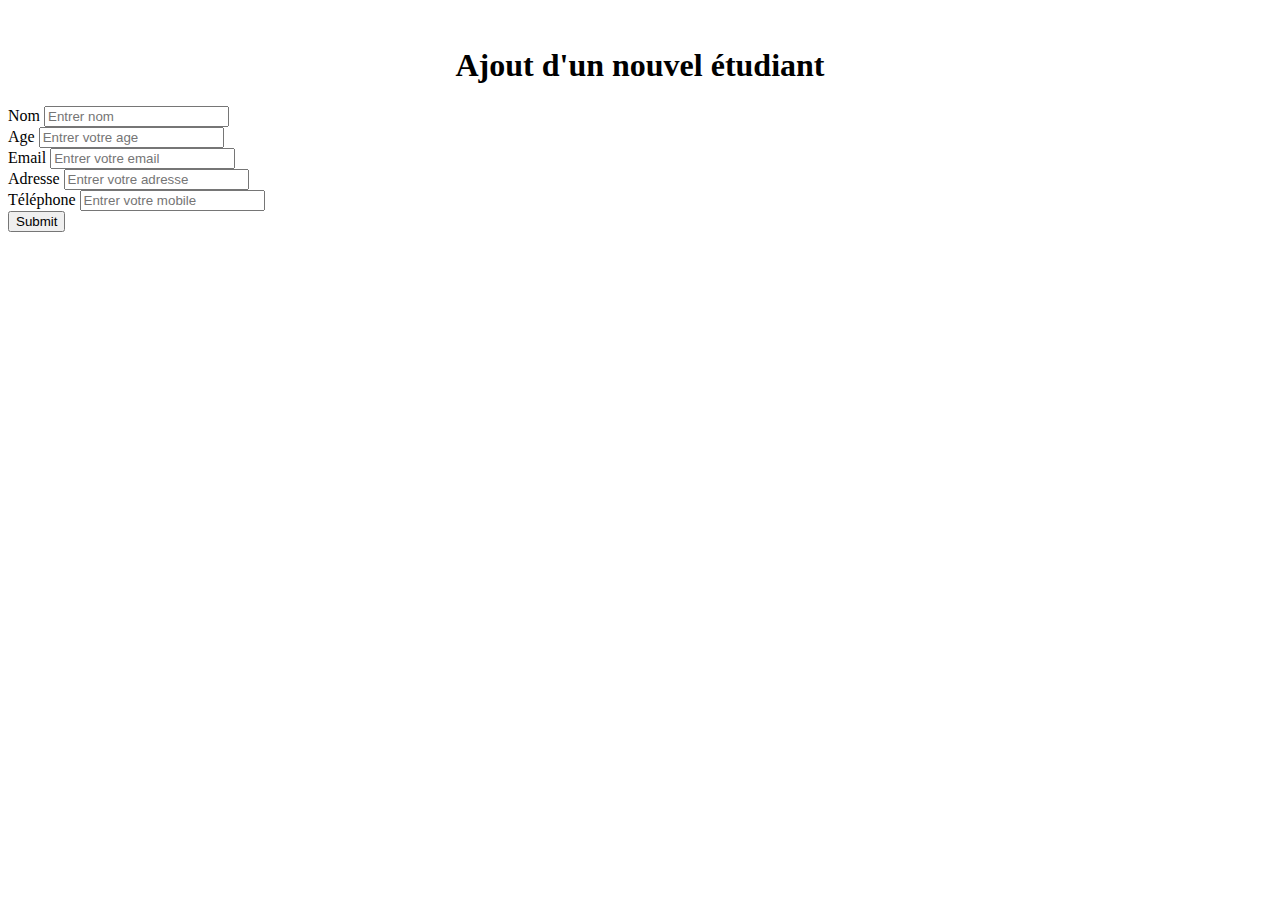
<file: src/main/resources/templates/home/addStudent.html>
<!DOCTYPE html>
<html>
<head>
<meta charset="utf-8">
<title>Spring</title>
<!--  link rel="stylesheet" href="https://cdn.jsdelivr.net/npm/bootstrap@4.5.3/dist/css/bootstrap.min.css" integrity="sha384-TX8t27EcRE3e/ihU7zmQxVncDAy5uIKz4rEkgIXeMed4M0jlfIDPvg6uqKI2xXr2" crossorigin="anonymous"-->
<link rel="stylesheet" th:href="@{css/bootstrap.css}" />

<link rel="stylesheet" th:href="@{main.css}" />

</head>
<body>
<img th:src="@{image/MI.png}" width="18%" />
<h1 align="center">Ajout d'un nouvel étudiant</h1>

<form method="post" th:action="@{/save}">
<div class="form-group">
<label for="nom">Nom</label> <input name="Nom" type="text" class="form-control"
id="nom"  placeholder="Entrer nom">
</div>

<div class="form-group">
<label for="age">Age</label> <input name="age" type="text" class="form-control"
id="age"  placeholder="Entrer votre age">
</div>

<div class="form-group">
<label for="email">Email</label> <input name="email" type="email" class="form-control"
id="email"  placeholder="Entrer votre email">
</div>

<div class="form-group">
<label for="adresss">Adresse</label> <input name="adresse" type="text" class="form-control"
id="email"  placeholder="Entrer votre adresse">
</div>

<div class="form-group">
<label for="tel">Téléphone</label> <input  type="text" class="form-control" name="tel"
id="tel"  placeholder="Entrer votre mobile">
</div>

<button type="submit" class="btn btn-primary">Submit</button>
</form>

</body>
</html>
</file>
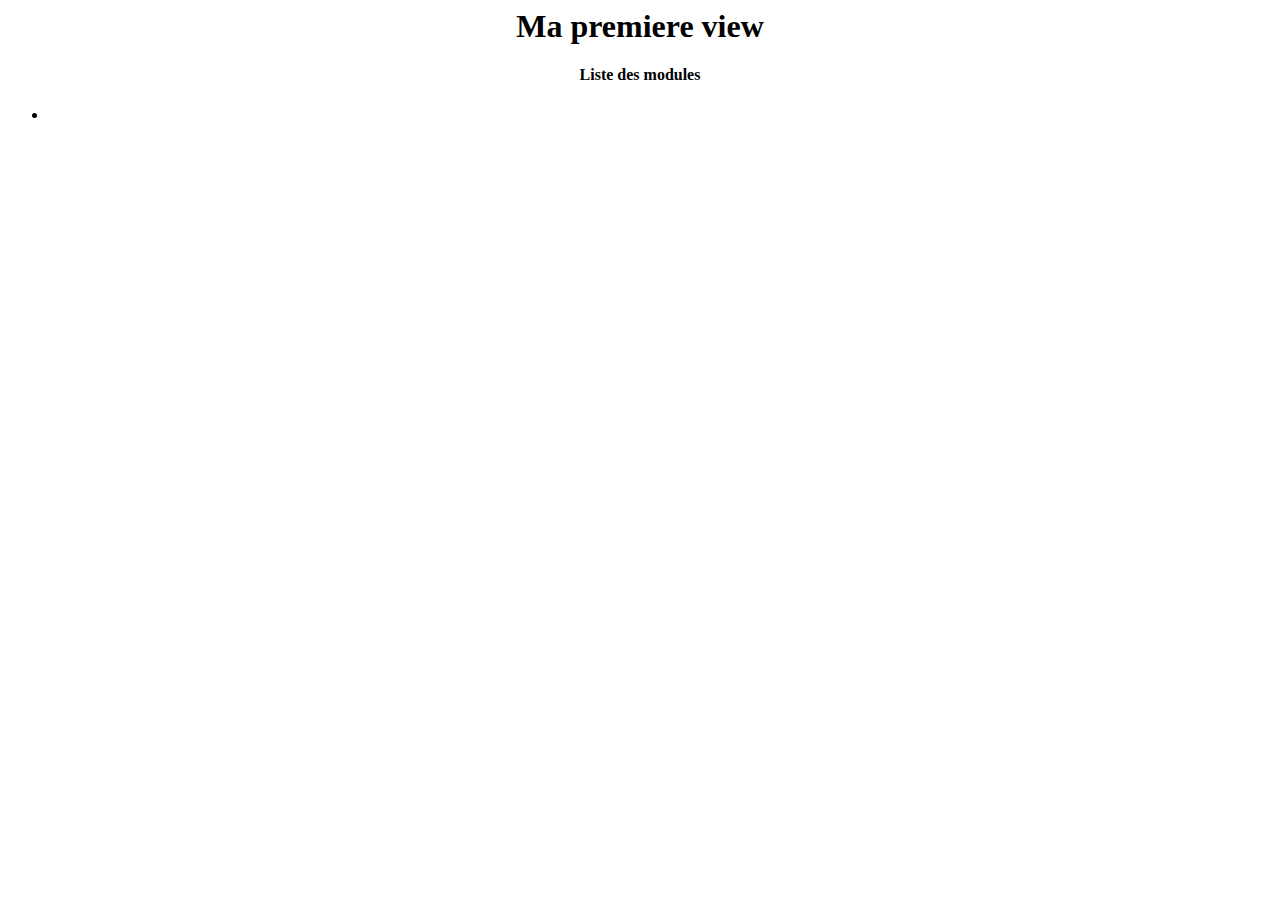
<file: src/main/resources/templates/home/app.html>
<html>
<head>
<meta charset="utf-8"/>
</head>
</html>
<h1 align="center">Ma premiere view</h1>

<h2 th:text="${name}"></h2>

<h2 th:text="${myUniversite}"></h2>

<h2 th:text="${email}"></h2>

<h2 th:text="${tlf}"></h2>

<h4 align="center">Liste des modules</h4>
<ul>
<li th:each="c : ${cours}" th:text="${c}">
</li>
</ul>

</body>
</html>
</file>
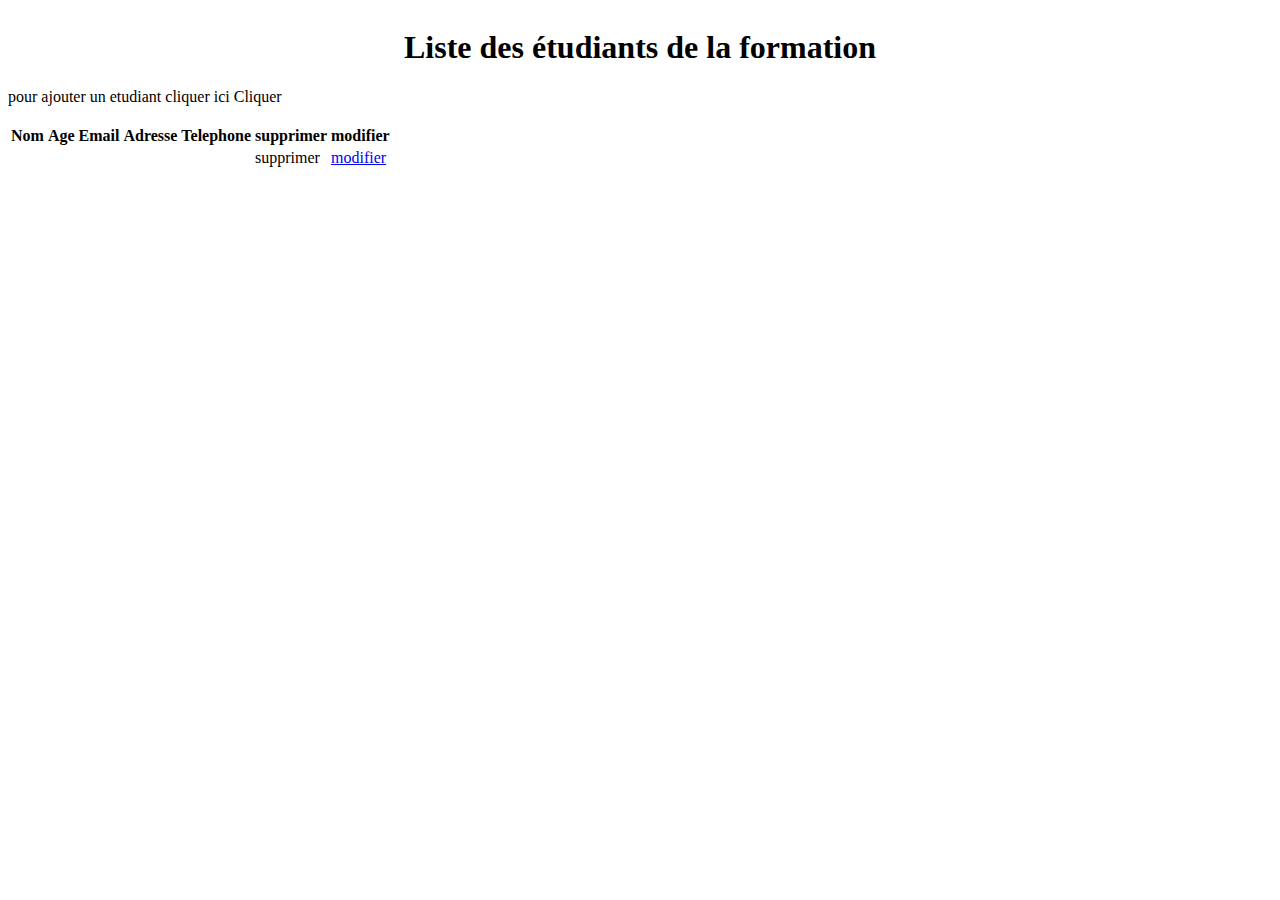
<file: src/main/resources/templates/home/etudiants.html>
<html>

<head>
	<meta charset="utf-8" />
	
	
	<title>Spring</title>
<link rel="stylesheet" th:href="@{css/bootstrap.css}"/>
<link rel="stylesheet" th:href="@{main.css}"/>
</head>
<body>
<img th:src="@{image/MI.png}" width="18%"/>
<h1 align="center">Liste des étudiants de la formation</h1>

pour ajouter un etudiant cliquer ici <a class="btn btn-primary" th:href=@{/add}>Cliquer</a>
<br/><br/>

<table class="table table-striped ">
	<tr>
		<th>Nom</th>
		<th>Age</th>
		<th>Email</th>
		<th>Adresse</th>
		<th>Telephone</th>
		<th>supprimer</th>
		<th>modifier</th>
	</tr>
	<tr th:each="student : ${students}">
		<td th:text="${student.nom}"></td>
		<td th:text="${student.age}"></td>
		<td th:text="${student.email}"></td>
		<td th:text="${student.adresse}"></td>
		<td th:text="${student.tel}"></td>
	    <td><a th:href="@{/delete/{email}(email=${student.email})}" class="btn btn-danger" >supprimer</a> </td>
	     <td><a href="#" class="btn btn-warning" th:action="@{/delete}">modifier</a> </td>

	</tr>
</table>
</body>

</html>
</file>
